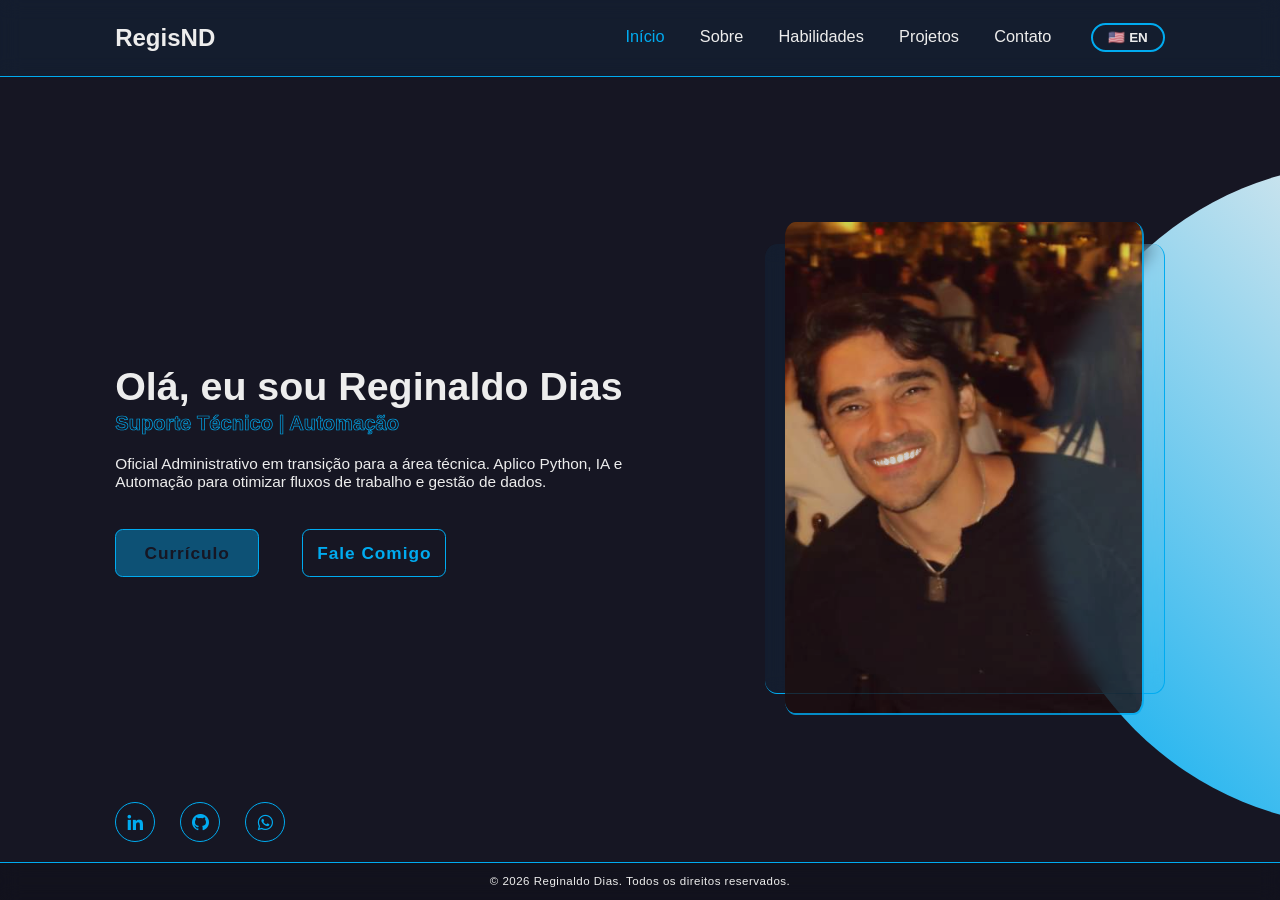
<file: index.html>
<!DOCTYPE html>
<html lang="pt-br">

<head>
    <meta charset="UTF-8">
    <meta name="viewport" content="width=device-width, initial-scale=1.0">
    <title>Home | Personal Portfólio</title>
    <link rel="stylesheet" href="assets/css/main-color1.css">
    <link rel="stylesheet" href="assets/css/reset.css">
    <link rel="stylesheet" href="assets/css/base.css">
    <link rel="stylesheet" href="assets/css/layout.css">
    <link rel="stylesheet" href="assets/css/sections/home.css">
    <link rel="stylesheet" href="assets/css/sections/about.css">
    <link rel="stylesheet" href="assets/css/sections/services.css">
    <link rel="stylesheet" href="assets/css/sections/portfolio.css">
    <link rel="stylesheet" href="assets/css/sections/contact.css">
    <link rel="stylesheet" href="assets/css/buttons.css">
    <link rel="stylesheet" href="assets/css/animations.css">
    <link rel="stylesheet" href="assets/css/responsive.css">
    <link href='https://unpkg.com/boxicons@2.1.4/css/boxicons.min.css' rel='stylesheet'>
</head>

<body class="bg-dark">
    <header class="header">
        <a href="index.html" class="logo">RegisND</a>

        <nav class="navbar">
            <a href="index.html" class="active">Início</a>
            <a href="sobre.html">Sobre</a>
            <a href="habilidades.html">Habilidades</a>
            <a href="projetos.html">Projetos</a>
            <a href="contato.html">Contato</a>
            <button id="lang-switch" class="lang-btn">🇺🇸 EN</button>
        </nav>

        <div class="bx bx-menu" id="menu-icon"></div>
    </header>

    <main>
        <section id="home" class="home">
            <div class="container">
                <div class="home-content">
                    <h1>Olá, eu sou <span>Reginaldo Dias</span></h1>
                    <div class="text-animate">
                        <h3>Suporte Técnico | Automação</h3>
                    </div>
                    <p>Oficial Administrativo em transição para a área técnica. Aplico Python, IA e Automação para
                        otimizar
                        fluxos de trabalho e gestão de dados.</p>
                    <div class="btn-box">
                        <a href="curriculo.html" target="_blank" class="btn">Currículo</a>
                        <a href="contato.html" class="btn">Fale Comigo</a>
                    </div>
                </div>

                <div class="home-img">
                    <div class="card">
                        <img src="./assets/images/reginaldo.png" alt="Foto de Perfil">
                    </div>
                </div>
            </div>

            <div class="home-sci">
                <a href="https://www.linkedin.com/in/reginaldo-neves-dias-00ba43249/" target="_blank"><i
                        class='bx bxl-linkedin'></i></a>
                <a href="https://github.com/RegisND" target="_blank"><i class='bx bxl-github'></i></a>
                <a href="https://wa.me/5511994867514" target="_blank"><i class='bx bxl-whatsapp'></i></a>
            </div>
        </section>
    </main>
    <footer>
        <p>© 2026 Reginaldo Dias. Todos os direitos reservados.</p>
    </footer>

    <script type="text/javascript" src="./assets/js/vanilla-tilt.js"></script>
    <script src="assets/js/main.js"></script>
    <script src="assets/js/mensagem.js"></script>
</body>

</html>
</file>
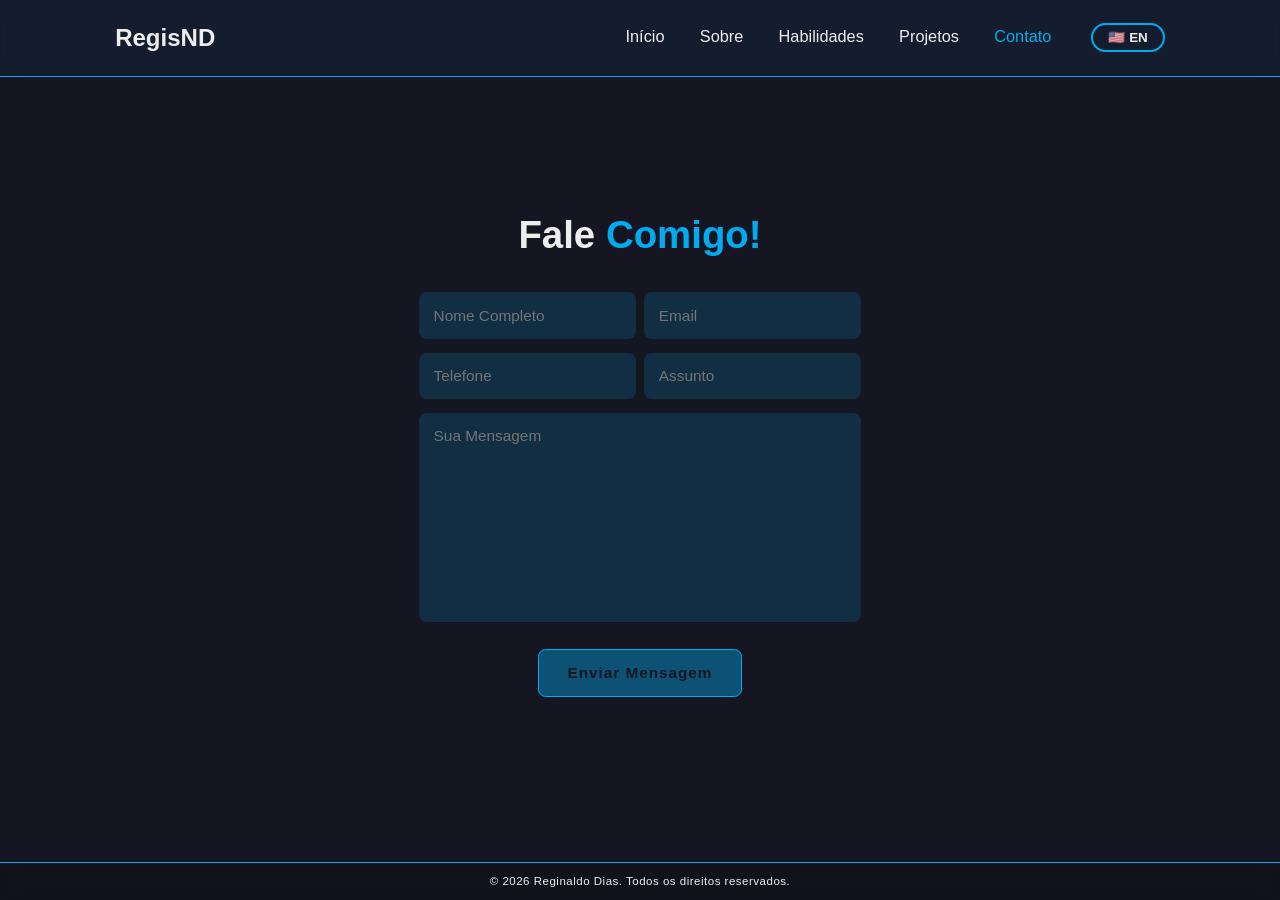
<file: contato.html>
<!DOCTYPE html>
<html lang="pt-br">

<head>
    <meta charset="UTF-8">
    <meta name="viewport" content="width=device-width, initial-scale=1.0">
    <title>Contato | Portfólio Reginaldo Dias</title>
    <link rel="stylesheet" href="assets/css/main-color1.css">
    <link rel="stylesheet" href="assets/css/reset.css">
    <link rel="stylesheet" href="assets/css/base.css">
    <link rel="stylesheet" href="assets/css/layout.css">
    <link rel="stylesheet" href="assets/css/sections/home.css">
    <link rel="stylesheet" href="assets/css/sections/about.css">
    <link rel="stylesheet" href="assets/css/sections/services.css">
    <link rel="stylesheet" href="assets/css/sections/portfolio.css">
    <link rel="stylesheet" href="assets/css/sections/contact.css">
    <link rel="stylesheet" href="assets/css/buttons.css">
    <link rel="stylesheet" href="assets/css/animations.css">
    <link rel="stylesheet" href="assets/css/responsive.css">
    <link href='https://unpkg.com/boxicons@2.1.4/css/boxicons.min.css' rel='stylesheet'>
</head>

<body class="bg-dark">
    <header class="header">
        <a href="index.html" class="logo">RegisND</a>

        <nav class="navbar">
            <a href="index.html">Início</a>
            <a href="sobre.html">Sobre</a>
            <a href="habilidades.html">Habilidades</a>
            <a href="projetos.html">Projetos</a>
            <a href="contato.html" class="active">Contato</a>
            <button id="lang-switch" class="lang-btn">🇺🇸 EN</button>
        </nav>

        <div class="bx bx-menu" id="menu-icon"></div>
    </header>
    <main>
        <section id="contact" class="contact">
            <h2 class="heading" data-lang="contact_heading">Fale <span>Comigo!</span></h2>
            <form id="contactForm">
                <div class="input-box">
                    <input type="text" name="nome" placeholder="Nome Completo" data-lang-ph="ph_name">
                    <input type="email" name="email" placeholder="Email" data-lang-ph="ph_email">
                </div>
                <div class="input-box">
                    <input type="number" name="telefone" placeholder="Telefone" data-lang-ph="ph_phone">
                    <input type="text" name="assunto" placeholder="Assunto" data-lang-ph="ph_subject">
                </div>
                <textarea name="mensagem" cols="30" rows="10" placeholder="Sua Mensagem"
                    data-lang-ph="ph_msg"></textarea>
                <div class="btn-box btns">
                    <button type="submit" class="btn" data-lang="btn_send">Enviar Mensagem</button>
                </div>
            </form>
        </section>
    </main>
    <footer>
        <p>© 2026 Reginaldo Dias. Todos os direitos reservados.</p>
    </footer>
    <script type="text/javascript" src="./assets/js/vanilla-tilt.js"></script>
    <script src="assets/js/main.js"></script>
    <script src="assets/js/mensagem.js"></script>
</body>

</html>
</file>
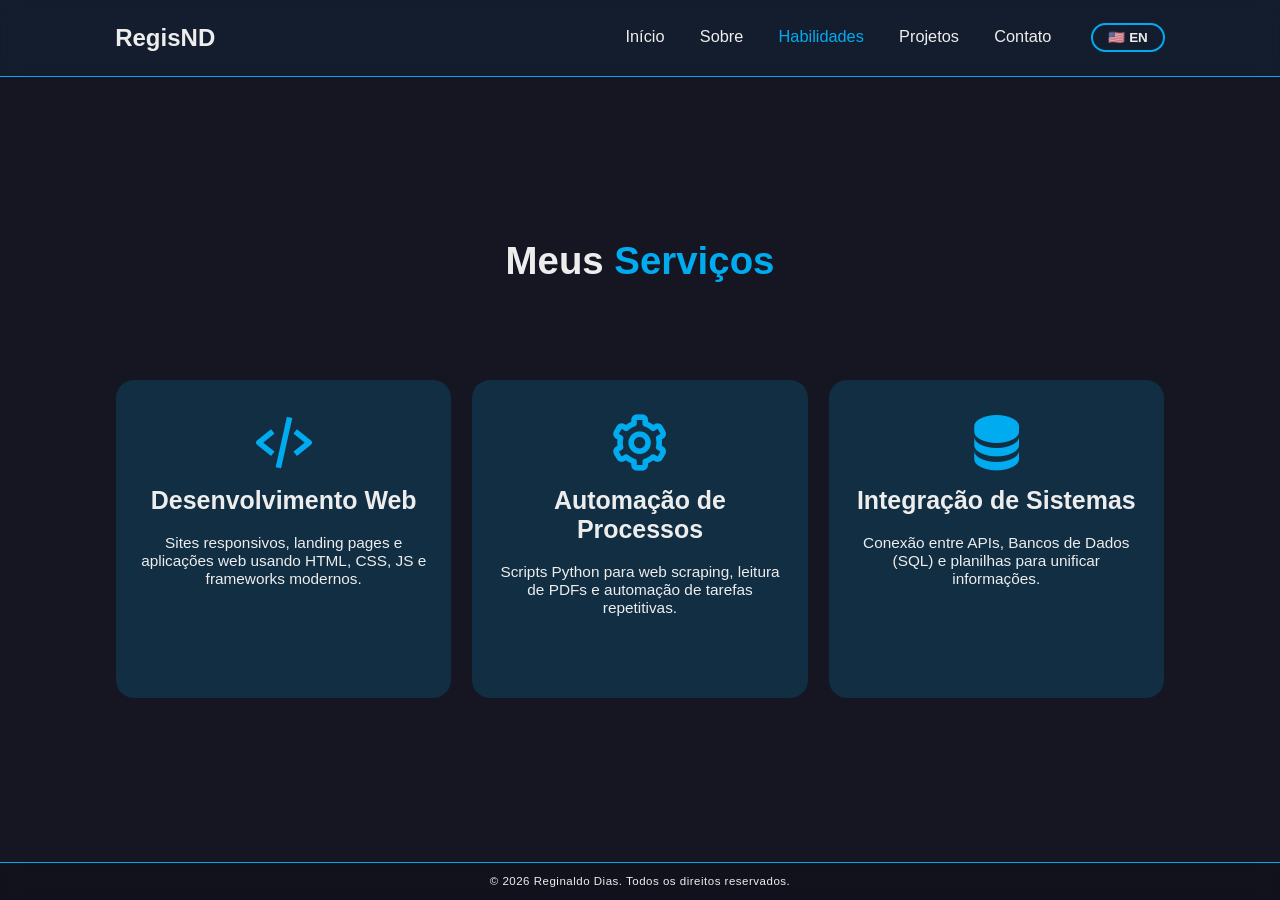
<file: habilidades.html>
<!DOCTYPE html>
<html lang="pt-br">

<head>
    <meta charset="UTF-8">
    <meta name="viewport" content="width=device-width, initial-scale=1.0">
    <title>Habilidades | Portfólio Reginaldo Dias</title>
    <link rel="stylesheet" href="assets/css/main-color1.css">
    <link rel="stylesheet" href="assets/css/reset.css">
    <link rel="stylesheet" href="assets/css/base.css">
    <link rel="stylesheet" href="assets/css/layout.css">
    <link rel="stylesheet" href="assets/css/sections/home.css">
    <link rel="stylesheet" href="assets/css/sections/about.css">
    <link rel="stylesheet" href="assets/css/sections/services.css">
    <link rel="stylesheet" href="assets/css/sections/portfolio.css">
    <link rel="stylesheet" href="assets/css/sections/contact.css">
    <link rel="stylesheet" href="assets/css/buttons.css">
    <link rel="stylesheet" href="assets/css/animations.css">
    <link rel="stylesheet" href="assets/css/responsive.css">
    <link href='https://unpkg.com/boxicons@2.1.4/css/boxicons.min.css' rel='stylesheet'>
</head>

<body class="bg-dark">
    <header class="header">
        <a href="index.html" class="logo">RegisND</a>

        <nav class="navbar">
            <a href="index.html">Início</a>
            <a href="sobre.html">Sobre</a>
            <a href="habilidades.html" class="active">Habilidades</a>
            <a href="projetos.html">Projetos</a>
            <a href="contato.html">Contato</a>
            <button id="lang-switch" class="lang-btn">🇺🇸 EN</button>
        </nav>

        <div class="bx bx-menu" id="menu-icon"></div>
    </header>
    <main>
        <section id="services" class="services">
            <h2 class="heading" data-lang="services_heading">Meus <span>Serviços</span></h2>
            <div class="services-container">
                <div class="services-box">
                    <i class='bx bx-code-alt'></i>
                    <h3 data-lang="serv_1_title">Desenvolvimento Web</h3>
                    <p data-lang="serv_1_desc">Sites responsivos, landing pages e aplicações web usando HTML, CSS, JS e
                        frameworks modernos.</p>
                </div>
                <div class="services-box">
                    <i class='bx bx-cog'></i>
                    <h3 data-lang="serv_2_title">Automação de Processos</h3>
                    <p data-lang="serv_2_desc">Scripts Python para web scraping, leitura de PDFs e automação de tarefas
                        repetitivas.</p>
                </div>
                <div class="services-box">
                    <i class='bx bxs-data'></i>
                    <h3 data-lang="serv_3_title">Integração de Sistemas</h3>
                    <p data-lang="serv_3_desc">Conexão entre APIs, Bancos de Dados (SQL) e planilhas para unificar
                        informações.</p>
                </div>
            </div>
        </section>
    </main>
    <footer>
        <p>© 2026 Reginaldo Dias. Todos os direitos reservados.</p>
    </footer>
    <script type="text/javascript" src="./assets/js/vanilla-tilt.js"></script>
    <script src="assets/js/main.js"></script>
    <script src="assets/js/mensagem.js"></script>
</body>

</html>
</file>
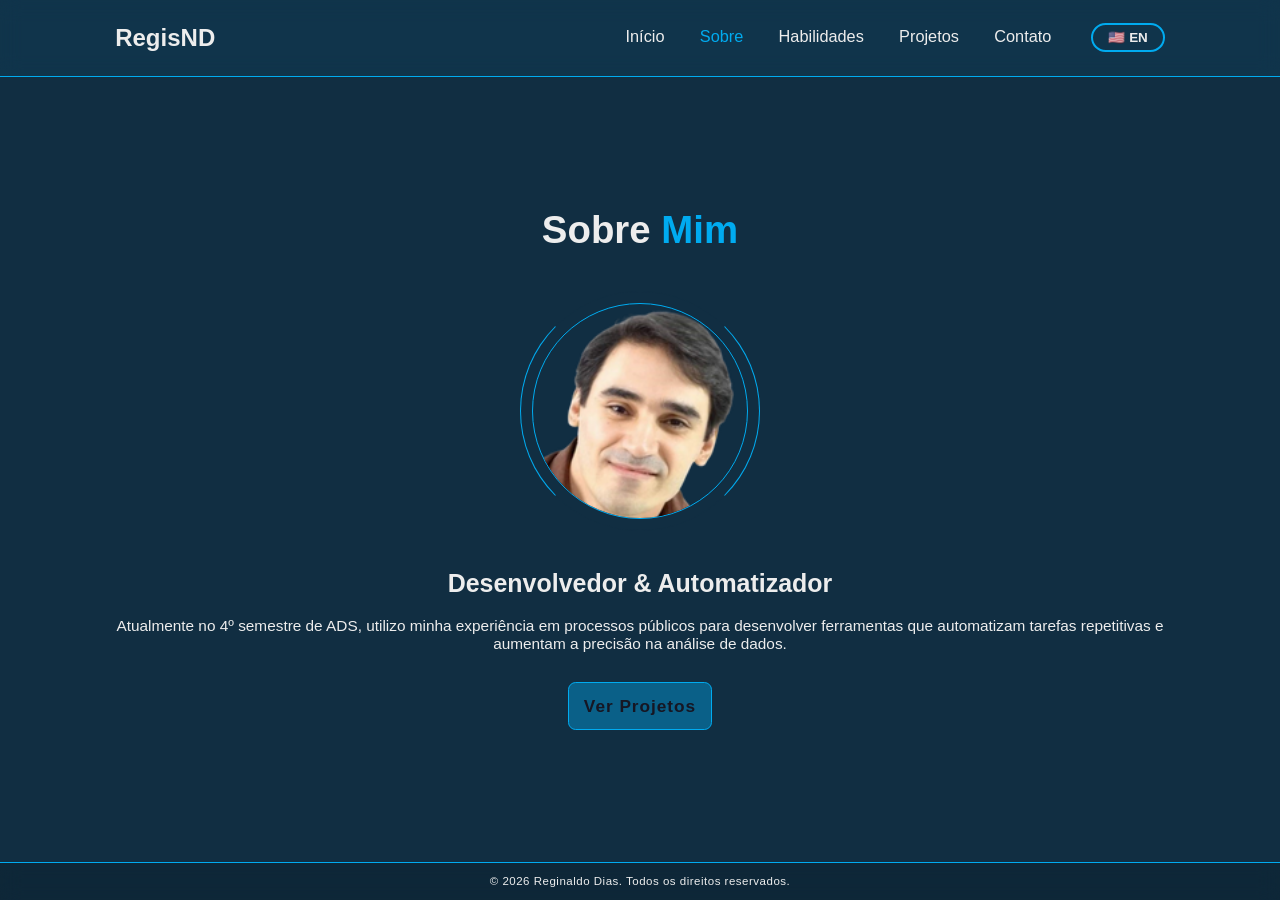
<file: sobre.html>
<!DOCTYPE html>
<html lang="pt-br">

<head>
    <meta charset="UTF-8">
    <meta name="viewport" content="width=device-width, initial-scale=1.0">
    <title>Sobre | Portfólio Reginaldo Dias</title>
    <link rel="stylesheet" href="assets/css/main-color1.css">
    <link rel="stylesheet" href="assets/css/reset.css">
    <link rel="stylesheet" href="assets/css/base.css">
    <link rel="stylesheet" href="assets/css/layout.css">
    <link rel="stylesheet" href="assets/css/sections/home.css">
    <link rel="stylesheet" href="assets/css/sections/about.css">
    <link rel="stylesheet" href="assets/css/sections/services.css">
    <link rel="stylesheet" href="assets/css/sections/portfolio.css">
    <link rel="stylesheet" href="assets/css/sections/contact.css">
    <link rel="stylesheet" href="assets/css/buttons.css">
    <link rel="stylesheet" href="assets/css/animations.css">
    <link rel="stylesheet" href="assets/css/responsive.css">
    <link href='https://unpkg.com/boxicons@2.1.4/css/boxicons.min.css' rel='stylesheet'>
</head>

<body class="bg-light">
    <header class="header">
        <a href="index.html" class="logo">RegisND</a>

        <nav class="navbar">
            <a href="index.html">Início</a>
            <a href="sobre.html" class="active">Sobre</a>
            <a href="habilidades.html">Habilidades</a>
            <a href="projetos.html">Projetos</a>
            <a href="contato.html">Contato</a>
            <button id="lang-switch" class="lang-btn">🇺🇸 EN</button>
        </nav>

        <div class="bx bx-menu" id="menu-icon"></div>
    </header>
    <main>
        <section id="about" class="about">
            <h2 class="heading">Sobre <span>Mim</span></h2>
            <div class="about-img">
                <img src="./assets/images/regis.png" alt="Foto do Reginaldo Dias">
                <span class="circle-spin"></span>
            </div>
            <div class="about-content">
                <h3>Desenvolvedor & Automatizador</h3>
                <p>Atualmente no 4º semestre de ADS, utilizo minha experiência em processos públicos para desenvolver
                    ferramentas que automatizam tarefas repetitivas e aumentam a precisão na análise de dados.</p>
                <div class="btn-box btns">
                    <a href="projetos.html" class="btn">Ver Projetos</a>
                </div>
            </div>
        </section>
    </main>
    <footer>
        <p>© 2026 Reginaldo Dias. Todos os direitos reservados.</p>
    </footer>
    <script type="text/javascript" src="./assets/js/vanilla-tilt.js"></script>
    <script src="assets/js/main.js"></script>
    <script src="assets/js/mensagem.js"></script>
</body>

</html>
</file>
<file: assets/css/main-color1.css>
:root {
    --main-color1: rgba(0, 171, 240);
    --main-color2: rgba(0, 171, 240, 0.4);
    --main-color3: rgba(0, 171, 240, 0.05);

    --main-bg-color: rgb(22, 22, 35);
    --second-bg-color: rgb(17, 46, 66);
    --txt-color: rgb(237, 237, 237);
}
</file>
<file: assets/css/base.css>
#sobre, #projetos {
    background: var(--second-bg-color);
}

body {
    background: var(--main-bg-color);
    color: var(--txt-color);
}

body.bg-dark {
    background: var(--main-bg-color);
}

body.bg-light {
    background: var(--second-bg-color);
}

section {
    /* min-height: 100vh; */
    flex: 1;
    padding: 8rem 9% 0;
    display: flex;
    flex-direction: column;
    justify-content: center;
}

/* --- TÍTULOS GLOBAIS --- */
.heading {
    font-size: 4rem; 
    margin-bottom: 2rem;
    text-align: center;
}

.heading span {
    color: var(--main-color1);
}
</file>
<file: assets/css/layout.css>
/* --- LAYOUT GLOBAL --- */
body {
    display: flex;
    flex-direction: column;
    min-height: 100vh; /* Garante que o corpo ocupe a tela toda */
}

main {
    flex: 1;
    display: flex;
    flex-direction: column;
}

/* --- HEADER --- */
.header {
    height: 8rem;
    position: fixed;
    top: 0;
    left: 0;
    width: 100%;
    padding: 0 9%;
    background: var(--main-color3);
    display: flex;
    justify-content: space-between;
    align-items: center;
    backdrop-filter: blur(10px);
    border-bottom: 1px solid var(--main-color1);
    z-index: 100;
}

.header::before {
    content: '';
    position: absolute;
    top: 0;
    left: -100%;
    width: 100%;
    height: 100%;
    background: linear-gradient(90deg, transparent, rgba(255, 255, 255, .4), transparent);
    transition: .7s;
}

.header:hover::before {
    left: 100%;
}

.logo {
    font-size: 2.5rem;
    color: var(--txt-color);
    font-weight: 600;
    cursor: default;
    transition: 0.5s;
}

.logo:hover {
    color: var(--main-color1);
}

.navbar a {
    font-size: 1.7rem;
    color: var(--txt-color);
    font-weight: 500;
    margin-left: 3.5rem;
    transition: .3s;
}

.navbar a:hover,
.navbar a.active {
    color: var(--main-color1);
}

#menu-icon {
    font-size: 3.6rem;
    color: var(--txt-color);
    cursor: pointer;
    display: none; /* Escondido por padrão no desktop */
    z-index: 1001; /* Acima do navbar mobile */
}

footer {
    height: 4rem;
    width: 100%;
    display: flex;
    justify-content: center;
    align-items: center;
    /* Efeito Glassmorphism igual ao Header */
    background: rgba(0, 0, 0, 0.15);
    backdrop-filter: blur(10px);
    border-top: 1px solid var(--main-color1);
    flex-shrink: 0;
    position: relative;
    z-index: 100;
    overflow: hidden;
}

footer::before {
    content: '';
    position: absolute;
    top: 0;
    left: -100%;
    width: 100%;
    height: 100%;
    background: linear-gradient(90deg, transparent, rgba(255, 255, 255, .2), transparent);
    transition: .7s;
}

footer:hover::before {
    left: 100%;
}

footer p {
    font-size: 1.2rem;
    color: var(--txt-color);
    /* opacity: 0.7; */
    font-weight: 300;
    letter-spacing: 0.5px;
}
</file>
<file: assets/css/sections/home.css>
/* --- HOME --- */
.home {
    height: 100%;
    display: flex;
    /* justify-content: center; */
    align-items: center;
    /* padding: 0 9%; */
}

/* Círculo de Fundo */
.home::before {
    content: '';
    position: absolute;
    top: 0;
    left: 0;
    width: 100%;
    height: 100%;
    background: linear-gradient(
        45deg,
        var(--main-bg-color),
        var(--main-color1), 
        var(--txt-color)
    );
    clip-path: circle(30% at 107% 55%);
    z-index: -2;
}

.home .container {
    width: 100%;
    display: flex;
    justify-content: space-between;
    align-items: center;
}

.home-content {
    max-width: 60rem;
}

.home-content h1 {
    font-size: 4rem; 
    font-weight: 700;
    line-height: 1.3;
}

.home-content h1 span {
    color: var(--txt-color);
}

.home-content .text-animate {
    position: relative;
    width: 32.8rem;
}

.home-content .text-animate h3 {
    font-size: 2.1rem;
    font-weight: 700;
    color: transparent;
    -webkit-text-stroke: .7px var(--main-color1);
    background-image: linear-gradient(var(--main-color1), var(--main-color1));
    background-repeat: no-repeat;
    -webkit-background-clip: text;
    background-clip: text;
    background-position: -33rem 0;
    animation: homeBgText 6s linear infinite;
    animation-delay: 2s;
}

@keyframes homeBgText {
    0%, 10%, 100% { background-position: -33rem 0; }
    65%, 85% { background-position: 0 0; }
}

.home-content p {
    font-size: 1.6rem;
    margin: 2rem 0 4rem;
}

/* Card da Foto Home */
.home-img {
    width: 410px;
    height: 450px;
}

.home-img .card {
    position: relative;
    width: 100%;
    height: 100%;
    background-color: var(--main-color3);
    border-radius: 3%;
    border-right: 1px solid var(--main-color1);
    border-bottom: 1px solid var(--main-color1);
    display: flex;
    justify-content: center;
    align-items: center;
    backdrop-filter: blur(10px);
    transition: 0.5s;
}

.home-img .card:hover {
    border: 1px solid var(--main-color1);
    box-shadow: 0 0 20px var(--main-color1);
}

.home-img .card img {
    width: 90%;
    height: 110%;
    border-radius: 3%;
    border-right: 2px solid var(--main-color1);
    border-bottom: 2px solid var(--main-color1);
    opacity: 0.8;
    transition: 0.5s;
}

.home-img .card:hover img {
    opacity: 1;
}
</file>
<file: assets/css/sections/about.css>
/* --- ABOUT --- */
.about {
    height: 100%;
    display: flex;
    justify-content: center;
    align-items: center;
    flex-direction: column;
    gap: 2rem;
    background: var(--second-bg-color);
}

.about-img {
    position: relative;
    width: 25rem;
    height: 25rem;
    border-radius: 50%;
    display: flex;
    justify-content: center;
    align-items: center;
}

.about-img img {
    width: 90%;
    border-radius: 50%;
    border: .2rem solid var(--main-color1);
}

.about-img .circle-spin {
    position: absolute;
    top: 50%;
    left: 50%;
    transform: translate(-50%, -50%) rotate(0);
    width: 100%;
    height: 100%;
    border-radius: 50%;
    border-top: .2rem solid var(--second-bg-color);
    border-bottom: .2rem solid var(--second-bg-color);
    border-left: .2rem solid var(--main-color1);
    border-right: .2rem solid var(--main-color1);
    animation: aboutSpinner 8s linear infinite;
}

@keyframes aboutSpinner {
    100% { transform: translate(-50%, -50%) rotate(360deg); }
}

.about-content {
    text-align: center;
    margin-top: 2rem;
}

.about-content h3 {
    font-size: 2.6rem;
    transition: 0.5s;
}

.about-content h3:hover {
    color: var(--main-color1);
}

.about-content p {
    font-size: 1.6rem;
    margin: 2rem 0 3rem;
}

.about-content .btn-box.btns {
    display: flex;
    justify-content: center;
    width: 100%;
    margin-top: 2rem;
}
</file>
<file: assets/css/sections/services.css>
/* --- SERVICES --- */
.services {
    background: var(--main-bg-color);
}

.services-container {
    display: flex;
    justify-content: center;
    align-items: center;
    flex-wrap: wrap;
    gap: 2rem;
    margin-top: 8rem;
}

.services-box {
    flex: 1 1 30rem;
    background: var(--second-bg-color);
    padding: 3rem 2rem 4rem;
    border-radius: 2rem;
    text-align: center;
    border: .2rem solid var(--main-bg-color);
    transition: .5s ease;
    min-height: 320px; 
    display: flex;
    flex-direction: column;
    justify-content: flex-start;
}

.services-box:hover {
    border-color: var(--main-color1);
    transform: scale(1.02);
}

.services-box i {
    font-size: 7rem;
    color: var(--main-color1);
}

.services-box h3 {
    font-size: 2.6rem;
    margin: 1rem 0; 
}

.services-box p {
    font-size: 1.6rem;
    margin: 1rem 0 3rem;
}
</file>
<file: assets/css/sections/portfolio.css>
/* --- PORTFOLIO --- */
.portfolio { 
    background: var(--second-bg-color); 
}

.portfolio-container { 
    display: grid; 
    grid-template-columns: repeat(3, 2fr); 
    gap: 3rem; 
}

.portfolio-box { 
    position: relative; 
    border-radius: 2rem; 
    box-shadow: 0 0 1rem var(--main-bg-color); 
    overflow: hidden; 
    display: flex; 
    height: 215px; 
}

.portfolio-box img { 
    width: 100%; 
    height: 100%; 
    object-fit: cover; 
    transition: .5s ease; 
}

.portfolio-box:hover img { 
    transform: scale(1.1); 
}

.portfolio-box .portfolio-layer {
    position: absolute;
    bottom: 0;
    left: 0;
    width: 100%;
    height: 100%;
    background: rgba(17, 46, 66, 0.85); 
    backdrop-filter: blur(10px); 
    border-top: 1px solid rgba(0, 171, 240, 0.3);
    box-shadow: 0 -10px 20px rgba(0,0,0,0.3);
    display: flex;
    justify-content: center;
    align-items: center;
    flex-direction: column;
    text-align: center;
    padding: 0 4rem;
    transform: translateY(100%);
    transition: .5s ease;
    overflow: hidden;
    z-index: 2;
}

.portfolio-box:hover .portfolio-layer { 
    transform: translateY(0); 
}

/* Shimmer Effect */
.portfolio-layer::before {
    content: '';
    position: absolute;
    top: 0;
    left: -150%;
    width: 100%;
    height: 100%;
    background: linear-gradient(
        to right,
        transparent 0%,
        rgba(255, 255, 255, 0.15) 50%,
        transparent 100%
    );
    transform: skewX(-25deg);
    pointer-events: none;
    z-index: -1;
}

.portfolio-box:hover .portfolio-layer::before {
    animation: shimmer 2s infinite linear;
    animation-delay: 0.3s; 
}

@keyframes shimmer {
    0% { left: -150%; }
    100% { left: 150%; }
}

.portfolio-layer h4 { 
    font-size: 2.8rem;
    color: var(--main-color1); 
    font-weight: 700;
    text-shadow: 0 0 10px rgba(0, 0, 0, 0.7); 
}

.portfolio-layer p { 
    font-size: 1.4rem; 
    margin: .3rem 0 1rem; 
    color: var(--main-color1); 
    font-weight: 500;
    text-shadow: 0 0 10px rgba(0, 0, 0, 0.7);
}

.portfolio-links {
    display: flex;
    gap: 1.5rem;
    margin-top: 1rem;
    justify-content: center;
}

.portfolio-links a {
    position: relative;
    display: inline-flex;
    justify-content: center;
    align-items: center;
    width: 50px;
    height: 50px;
    background: transparent;
    border: 2px solid var(--main-color1); 
    border-radius: 50%;
    font-size: 24px;
    color: var(--main-color1); 
    z-index: 1;
    overflow: hidden;
    transition: .5s;
    margin: 0 !important;
}

.portfolio-links a:hover {
    color: var(--main-color1); 
}

.portfolio-links a::before {
    content: '';
    position: absolute;
    top: 0;
    left: 0;
    width: 0;
    height: 100%;
    background: var(--main-color2); 
    z-index: -1;
    transition: .5s;
}

.portfolio-links a:hover::before {
    width: 100%;
}
</file>
<file: assets/css/sections/contact.css>
/* --- CONTACT --- */
.contact {
    background: var(--main-bg-color);
}

.contact form {
    max-width: 70rem;
    margin: 1rem auto;
    text-align: center;
    margin-bottom: 3rem;
}

.contact form .input-box {
    display: flex;
    justify-content: space-between;
    flex-wrap: wrap;
}

.contact form .input-box input,
.contact form textarea {
    width: 100%;
    padding: 1.5rem;
    font-size: 1.6rem;
    color: var(--txt-color);
    background: var(--second-bg-color);
    border-radius: .8rem;
    margin: .7rem 0;
}

.contact form .input-box input {
    width: 49%;
}

.contact form textarea {
    resize: none;
}

.contact form .btn-box.btns {
    display: flex;
    justify-content: center;
    margin-top: 2rem;
    width: 100%;
}

.contact form .btn-box.btns .btn {
    width: auto;
    padding: 0 3rem;
    font-size: 1.6rem;
}
</file>
<file: assets/css/buttons.css>
/* --- BOTÕES DA HOME (CORRIGIDO) --- */
.btn-box {
    position: relative;
    display: flex;
    justify-content: space-between;
    width: 34.5rem;
    height: 5rem;
}

.btn-box .btn {
    position: relative;
    display: inline-flex;
    justify-content: center;
    align-items: center;
    width: 15rem;
    height: 100%;
    background: var(--main-color2); 
    border: .2rem solid var(--main-color1);
    border-radius: .8rem;
    font-size: 1.8rem;
    font-weight: 600;
    letter-spacing: .1rem;
    color: var(--main-bg-color);
    z-index: 1;
    overflow: hidden;
    transition: .5s;
}

.btn-box .btn:hover {
    color: var(--main-color1);
}

.btn-box .btn::before {
    content: '';
    position: absolute;
    top: 0;
    left: 0;
    width: 0;
    height: 100%;
    background: var(--main-bg-color);
    z-index: -1;
    transition: .5s;
}

.btn-box .btn:hover::before {
    width: 100%;
}

/* Botão "Fale Comigo" (Secundário) */
.btn-box .btn:nth-child(2) {
    background: transparent;
    color: var(--main-color1); /* Começa Azul */
}

.btn-box .btn:nth-child(2):hover {
    color: var(--main-bg-color); /* CORRIGIDO: Vira Escuro no Hover */
}

/* O fundo que enche no hover */
.btn-box .btn:nth-child(2)::before {
    background: var(--main-color2); 
}

/* --- REDES SOCIAIS --- */
.home-sci {
    position: absolute;
    bottom: 6rem;
    left: 9%;
    width: 170px;
    display: flex;
    justify-content: space-between;
    z-index: 10;
}

.home-sci a {
    position: relative;
    display: inline-flex;
    justify-content: center;
    align-items: center;
    width: 40px;
    height: 40px;
    background: transparent;
    border: .2rem solid var(--main-color1);
    border-radius: 50%;
    font-size: 20px;
    color: var(--main-color1);
    z-index: 1;
    overflow: hidden;
    transition: .5s;
}

.home-sci a:hover {
    color: var(--main-color1);
}

.home-sci a::before {
    content: '';
    position: absolute;
    top: 0;
    left: 0;
    width: 0;
    height: 100%;
    background: var(--main-color2); 
    z-index: -1;
    transition: .5s;
}

.home-sci a:hover::before {
    width: 100%;
}

/* Idioma (Mais afastado) */
.lang-btn {
    background: transparent;
    border: 2px solid var(--main-color1);
    color: var(--txt-color);
    padding: 5px 15px;
    border-radius: 20px;
    cursor: pointer;
    font-size: 1.4rem;
    font-weight: 600;
    margin-left: 4rem; 
    transition: 0.3s;
}

.lang-btn:hover {
    background: var(--main-color1);
    color: var(--main-bg-color);
    box-shadow: 0 0 10px var(--main-color1);
}
</file>
<file: assets/css/animations.css>
@keyframes homeBgText {
    0% { background-position: -33rem 0; }
    100% { background-position: 0 0; }
}

@keyframes aboutSpinner {
    0% { transform: translate(-50%, -50%) rotate(0deg); }
    100% { transform: translate(-50%, -50%) rotate(360deg); }
}

.fade-in {
    opacity: 0;
    transform: translateY(2rem);
    animation: fadeInAnim 1s forwards;
}

@keyframes fadeInAnim {
    to { opacity: 1; transform: translateY(0); }
}
</file>
<file: assets/css/responsive.css>
/* --- RESPONSIVIDADE --- */
/* Regra para Monitores Grandes (2K+) */
@media (min-width: 2000px) {
    .header {
        /* Aumentamos o padding lateral para o conteúdo não ficar "esparramado" */
        padding: 2rem 9%;
        height: 12rem;
    }
    
    .header .logo {
        font-size: 5rem; /* Logo um pouco maior para acompanhar a tela */
    }

    .navbar a {
        font-size: 3rem; /* Links um pouco maiores */
        margin-left: 4rem;
    }

    .lang-btn {
        padding: 1.2rem 2.5rem; /* Mais respiro interno */
        font-size: 2.2rem;       /* Texto maior */
        border-radius: 50px;    /* Arredondamento proporcional */
        margin-left: 5rem;      /* Afasta dos links */
    }
    
    /* Se o ícone do menu (hamburguer) aparecer aqui por erro, garantimos que suma */
    #menu-icon {
        font-size: 4.5rem;
    }

    /* --- Ajustes Globais de Seção --- */
    .home {
        padding-top: 15rem; /* Aumenta o espaço entre o Header e o conteúdo */
        padding-bottom: 5rem;
        min-height: 100vh;
        display: flex;
        align-items: center; /* Garante centralização vertical do conteúdo */
    }

    .home .container {
        gap: 10rem; /* Cria um espaço fixo entre o texto e a foto */
        height: 850px;
    }

    /* Se a foto ainda parecer muito alta, podemos limitar o topo dela */
    .home-img {
        width: 750px; /* Aumenta a largura da imagem para preencher melhor o espaço */
        height: 100%;
    }

    .home-img .card{
        height: 100%;
    }

    /* .home-img .card img {
        border-radius: 2rem;
    } */

    /* --- Conteúdo de Texto --- */
    .home-content {
        max-width: 100rem; /* Aumenta o limite de largura do texto */
    }

    .home-content h1 {
        font-size: 7.3rem; /* Nome bem imponente */
    }

    .home-content p {
        font-size: 2.8rem; /* Descrição legível */
        max-width: 80rem;
    }

    /* Ajuste da Animação do Cargo (H3) */
    .home-content .text-animate {
        width: 60rem; /* Aumenta a largura da área da animação */
    }

    .home-content .text-animate h3 {
        font-size: 3.9rem;
        -webkit-text-stroke: 1.5px var(--main-color1);
        background-position: -60rem 0; /* Ajustado para a nova largura */
    }

    /* Corrigindo o Keyframe para telas grandes */
    @keyframes homeBgText {
        0%, 10%, 100% { background-position: -60rem 0; }
        65%, 85% { background-position: 0 0; }
    }

    /* --- Botões Escalonados --- */
    .btn-box {
        width: 55rem; /* Aumenta o container dos botões */
        height: 8rem;
    }

    .btn-box .btn {
        width: 25rem;
        font-size: 2.8rem;
        border-radius: 1.5rem;
        border: .3rem solid var(--main-color1);
    }

    /* --- Redes Sociais --- */
    .home-sci {
        bottom: 8rem;
        left: 9%; /* Alinha com o padding do header */
        width: 300px;
    }

    .home-sci a {
        width: 70px;
        height: 70px;
        font-size: 3.5rem;
        border: .3rem solid var(--main-color1);
    }

    /* Ajuste do Círculo de Fundo */
    .home::before {
        clip-path: circle(35% at 105% 55%); /* Círculo um pouco maior */
    }
    
    .home::before {
        /* Reduzimos de 35% para 25% e ajustamos a posição para não colar na borda */
        clip-path: circle(30% at 110% 53%); 
        /* background: linear-gradient(
            45deg,
            var(--main-bg-color),
            var(--main-color1), 
            var(--txt-color)
        ); */
    }

    .about {
        display: flex;
        flex-direction: column; /* Mantém a estrutura que você gosta */
        justify-content: center;
        align-items: center;
        gap: 6rem;             /* Espaço entre imagem e texto */
        padding: 15rem 15%;
        min-height: 100vh;
    }

    /* Imagem e Spinner Gigantes */
    .about-img {
        width: 45rem; 
        height: 45rem;
    }

    .about-img img {
        width: 90%;
        border: .3rem solid var(--main-color1);
    }

    .about-img .circle-spin {
        border-top: .3rem solid var(--second-bg-color);
        border-bottom: .3rem solid var(--second-bg-color);
        border-left: .3rem solid var(--main-color1);
        border-right: .3rem solid var(--main-color1);
    }

    /* Conteúdo Centralizado */
    .about-content {
        text-align: center;
        /* max-width: 120rem; Limita a largura para o texto não ficar gigante horizontalmente */
    }

    /* Título da Seção (Ex: SOBRE MIM) */
    .heading {
        font-size: 7.5rem !important;
        margin-bottom: 4rem;
    }

    .about-content h3 {
        font-size: 4rem;
    }

    .about-content p {
        font-size: 2.8rem;
        line-height: 1.8;
        margin: 3rem 0 5rem;
    }

    /* Botão no Centro */
    .about-content .btn-box.btns {
        justify-content: center;
        height: 8rem; /* Acompanha a escala dos botões da Home */
    }

    .about-content .btn-box.btns .btn {
        width: 25rem;
        font-size: 2.8rem;
        border-radius: 1.5rem;
    }

    .services {
        padding: 15rem 15% 10rem; /* Espaçamento generoso */
    }

    /* Título da seção já deve estar pegando os 8.5rem do .heading que definimos ontem */

    .services-container {
        gap: 4rem; /* Aumentamos o espaço entre os cards */
    }

    .services-box {
        /* Aumentamos a base do flex para o card não ficar estreito */
        flex: 2 2 55rem; 
        padding: 6rem 4rem 8rem; /* Mais respiro interno */
        border-radius: 4rem;
        border: .4rem solid var(--main-bg-color); /* Borda mais grossa */
        min-height: 640px; /* Card mais alto para preencher a tela */
    }

    .services-box i {
        font-size: 12rem; /* Ícone bem grande e visível */
        margin-bottom: 2rem;
    }

    .services-box h3 {
        font-size: 4.5rem; /* Título do serviço imponente */
        margin: 2rem 0;
    }

    .services-box p {
        font-size: 2.6rem; /* Descrição fácil de ler à distância */
        line-height: 1.6;
        margin: 1rem 0 4rem;
    }

    .portfolio {
        padding: 15rem 15% 10rem;
    }

    .portfolio-container {
        gap: 4rem; /* Mais espaço entre os cards de projeto */
        /* Ajustando para 3 colunas iguais e largas */
        grid-template-columns: repeat(3, 1fr); 
    }

    .portfolio-box {
        /* Aumentamos a altura de 215px para algo proporcional à largura 2K */
        height: auto;
        aspect-ratio: 16/10;
        border-radius: 3rem;
        box-shadow: 0 0 3rem var(--main-bg-color);
    }

    .portfolio-box img {
        width: 100%;
        height: 100%;
        /* object-fit: cover garante que a imagem preencha o espaço sem achatar */
        object-fit: cover; 
        transition: .5s ease;
    }

    /* Ajuste do Texto dentro do Layer (Hover) */
    .portfolio-layer h4 {
        font-size: 4rem; /* Título do projeto grande */
    }

    .portfolio-layer p {
        font-size: 2rem; /* Descrição legível */
        margin: 1rem 0 2rem;
        /* padding: 0 2rem; */
    }

    /* Links e Ícones maiores */
    .portfolio-links {
        gap: 3rem;
    }

    .portfolio-links a {
        width: 70px;
        height: 70px;
        font-size: 3rem;
        border: 3px solid var(--main-color1);
    }

    .portfolio-box .portfolio-layer {
        padding: 0 6rem; /* Mais respiro interno no hover */
    }

    .contact {
        padding: 15rem 15% 10rem;
    }

    .contact form {
        max-width: 120rem; /* Aumentamos a largura total do formulário */
        margin-top: 5rem;
    }

    .contact form .input-box input,
    .contact form textarea {
        padding: 2.5rem;   /* Campos mais altos e espaçosos */
        font-size: 2.5rem; /* Texto interno fácil de ler */
        border-radius: 1.5rem;
        margin: 1.5rem 0;  /* Mais espaçamento entre as linhas */
        border: .2rem solid transparent;
        transition: .3s;
    }

    /* Ajuste do foco para combinar com o estilo do site */
    .contact form .input-box input:focus,
    .contact form textarea:focus {
        border-color: var(--main-color1);
        outline: none;
    }

    .contact form textarea {
        height: 35rem; /* Área de mensagem bem ampla */
    }

    /* Botão de Envio proporcional */
    .contact form .btn-box.btns {
        margin-top: 4rem;
        height: 8rem; /* Altura padrão dos outros botões que criamos */
    }

    .contact form .btn-box.btns .btn {
        padding: 0 8rem;
        font-size: 2.8rem;
        border-radius: 1.5rem;
        cursor: pointer;
    }
}

@media (max-width: 1350px) {
    /* Diminuímos o tamanho da imagem para ela não bater no texto */
    html {
        font-size: 60%;
    }

    .home .container {
        /* height: 90%; */
    }

    .home-img {
        width: 400px;
    }

    .home-img .card {
        /* width: 100%; */
    }

    .home-img .card img {
        height: 110%;
    }

     /* Reduzimos o tamanho máximo do bloco de texto para sobrar espaço para a imagem */
    .home-content {
        max-width: 55rem; 
    }

    .home-content h1 {
        font-size: 4.1rem;
    }
}

@media (max-width: 1200px) {
    html { 
        font-size: 55%; 
    }

    .header, .home {
        padding-left: 9%;
        padding-right: 9%;
        gap: 2rem; /* Cria um espaço mínimo obrigatório entre texto e foto */
    }

    /* Reduzimos o tamanho máximo do bloco de texto para sobrar espaço para a imagem */
    .home-content {
        max-width: 45rem; 
    }

    /* O pulo do gato: forçar a imagem a ser flexível */
    .home-img {
        flex: 1; /* Permite que a imagem ocupe o espaço restante */
        display: flex;
        justify-content: flex-end; /* Mantém a imagem encostada na direita (9%) */
        width: 350px;
        height: 400px;
    }

    .home-img .card {
        width: 330px;
        height: 100%;
    }

    .home-content h1 {
        font-size: 3.3rem;
    }

    .home-sci {
        left: 9%;
    }
}

@media (max-width: 991px) {
    .header, .home {
        padding-left: 9%;
        padding-right: 9%;
        gap: 2rem; /* Cria um espaço mínimo obrigatório entre texto e foto */
    }

    .home-content h1 {
        font-size: 3rem;
    }

    .home-content .text-animate h3 {
        font-size: 1.8rem;
    }

    .home-content p {
        font-size: 1.4rem;
        margin-right: 2rem;
    }

    section { padding: 10rem 3% 2rem; }
    .services { padding-bottom: 7rem; }
    .portfolio { padding-bottom: 7rem; }
    .contact { min-height: auto; }

    /* Evita que a foto fique gigante e empurre o texto para fora */
    .home-img {
        width: 300px;
    }

    .about {
        flex-direction: column; /* No 991px o "Sobre" já deve empilhar */
        text-align: center;
    }
}

@media (max-width: 880px) {
    html { font-size: 50%; }
    .home-content h1 {
        font-size: 3rem;
    }

    .home-img .card {
        width: 300px;
        height: 100%;
    }

}

@media (max-width: 768px) {
    /* Efeito de Empurrar o Body */
    body {
        transition: transform 0.4s ease;
        overflow-x: hidden;
    }

    body.menu-open {
        transform: translateX(250px); /* Empurra o conteúdo para a direita */
    }

    #menu-icon {
        display: block; /* Faz o ícone aparecer no mobile */
    }

    /* Garante que o Header não esconda o ícone */
    .header {
        z-index: 1000;
    }

    /* Menu Lateral Glassmorphism */
    .navbar {
        position: fixed;
        top: 0;
        left: -250px; /* Escondido à esquerda */
        width: 250px;
        height: 100vh;
        background: rgba(0, 49, 71, 0.8) !important; /* Cor do seu tema com transparência */
        backdrop-filter: blur(15px);
        display: flex !important;
        flex-direction: column;
        justify-content: center;
        align-items: center;
        transition: 0.4s ease;
        z-index: 999;
        border-right: 1px solid rgba(255, 255, 255, 0.1);
    }

    .navbar.active {
        left: 0; /* Surge vindo da esquerda */
    }

    .navbar a {
        font-size: 1.8rem !important;
        margin: 1.5rem 0 !important;
    }

    /* HOME - Hierarquia e Tamanhos */
    .home {
        padding-top: 12rem;
        display: flex;
        flex-direction: column-reverse !important; /* Foto -> Nome -> Descrição */
        align-items: center;
        text-align: center;
    }

    /* Ajuste do Texto Animate para não quebrar no mobile */
    .home-content .text-animate {
        width: 100%;
        display: flex;
        justify-content: center;
    }

    .home-img {
        width: 250px !important; /* Foto menor */
        height: 180px !important;
        margin-bottom: 2rem;
    }

    .home-img .card { height: 100%; width: 100%; }

    .home-content h1 {
        font-size: 3rem !important;
        line-height: 1.2;
    }

    .home-content p {
        font-size: 1.4rem;
        padding: 0 10px;
        margin-top: 1rem;
    }

    /* BOTÕES MENORES */
    .btn-box {
        display: flex;
        gap: 1rem;
        justify-content: center;
        margin-top: 2rem;
    }

    .btn-box .btn {
        padding: 0.8rem 1.5rem !important; /* Botões compactos */
        font-size: 1.3rem !important;
        min-width: 120px;
    }

    /* REDES SOCIAIS MENORES */
    .home-sci {
        position: relative !important;
        width: 100%;
        justify-content: center;
        gap: 1.5rem;
        margin-top: 2.5rem;
    }

    .home-sci a {
        width: 35px !important; /* Ícones menores */
        height: 35px !important;
        font-size: 1.8rem !important;
    }

    /* MODO RETRATO: Aqui paramos de alinhar nas bordas e centralizamos */
    .home .container {
        flex-direction: column-reverse; /* Texto em cima, foto embaixo */
        justify-content: center;
        text-align: center;
    }

    .home-content {
        max-width: 100%;
        display: flex;
        flex-direction: column;
        align-items: center;
    }

    .home-sci {
        position: relative; /* Sai do absolute para não flutuar sobre o texto */
        left: 0;
        margin: 2rem auto 0;
        justify-content: center;
        gap: 2rem;
    }
    
    .home-img .card {
        height: 300px; /* Card menor para o celular */
        width: 300px;
        margin-bottom: 3rem;
    }
}

@media (max-width: 530px) {

}

@media (max-width: 425px) {
    html { font-size: 50%; }
    .contact form .input-box input { width: 100%; }
    .home-content h1 {
        font-size: 3rem !important;
        line-height: 1.2;
    }
}

@media (max-width: 320px) {
    html { font-size: 45%; }
    .contact form .input-box input { width: 100%; }
    .home-content h1 {
        font-size: 2.6rem !important;
        line-height: 1.2;
    }
    .home-content .text-animate h3 {
        font-size: 1.7rem;
    }
    .home-content p {
        font-size: 1.2rem;
    }

    .about-img {
        width: 18rem;
        height: 18rem;
    }
}
</file>
